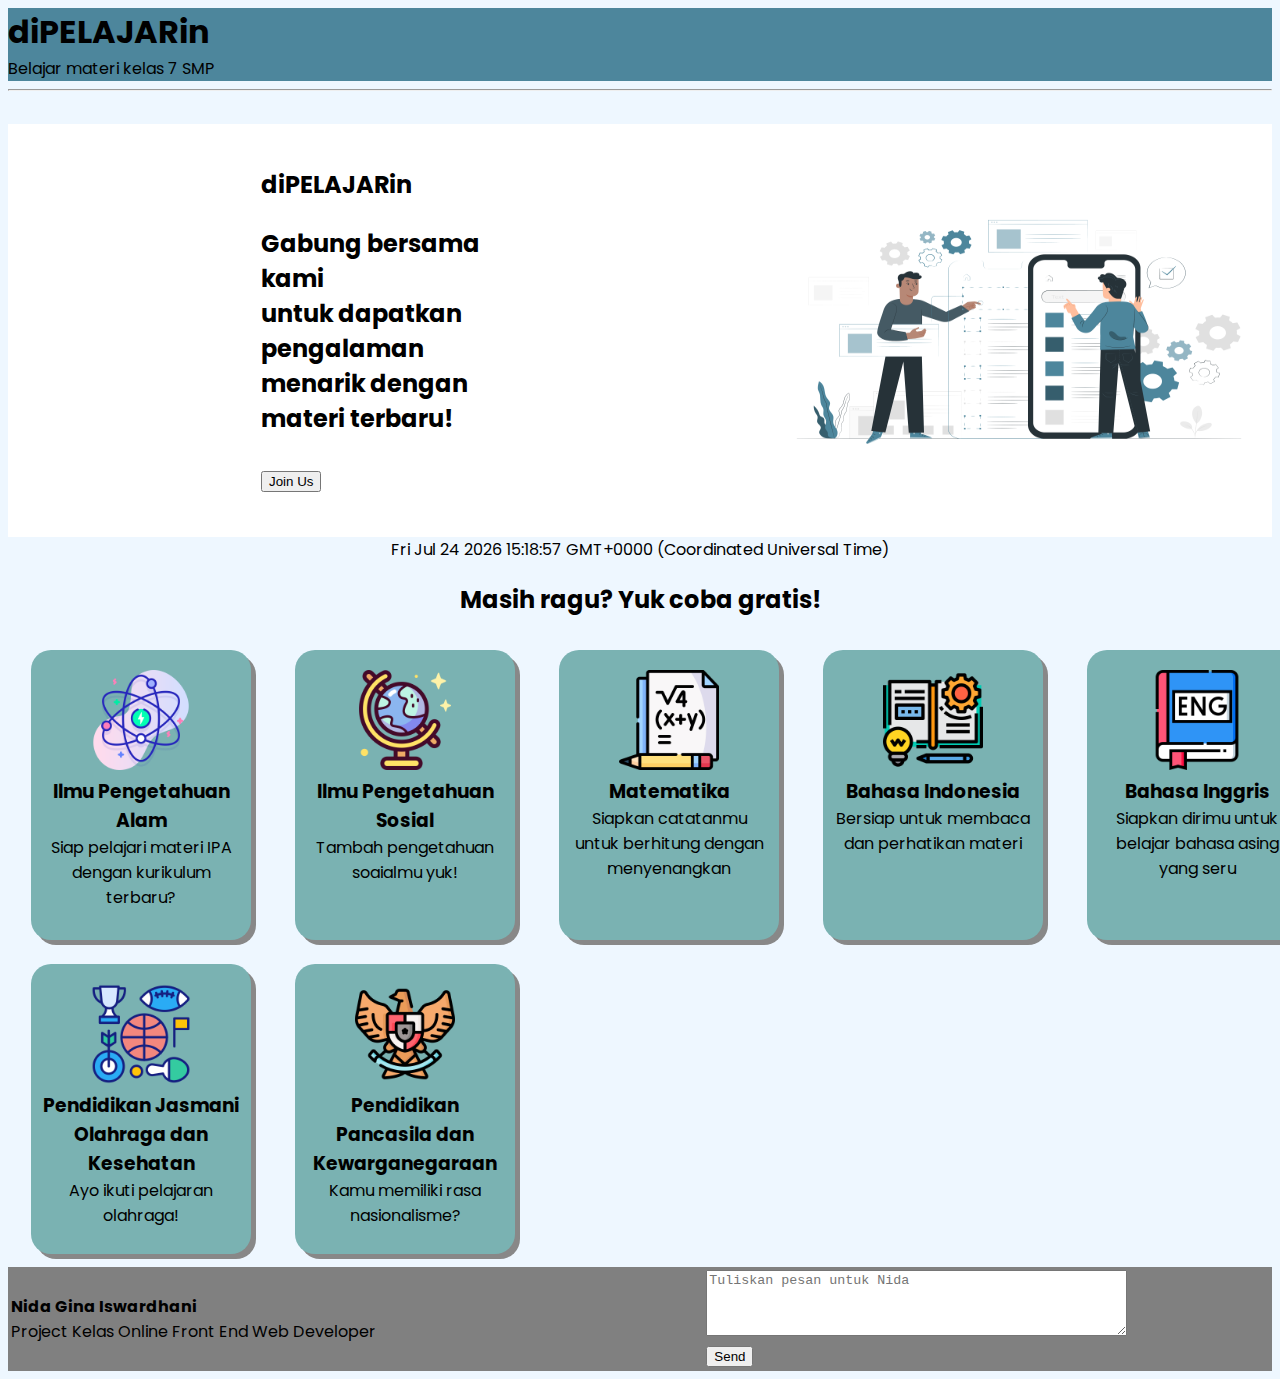
<file: index.html>
<!DOCTYPE html>
<html lang="en">
<head>
    <meta charset="UTF-8">
    <meta name="viewport" content="width=device-width, initial-scale=1.0">
    <title>Dashboard</title>

    <link rel="stylesheet" href="./public/Css/app.css">
</head>
<body style="background-color: #EEF7FF;">
    <nav>
        <h1 class="rm_margin">diPELAJARin</h1>
        <p class="rm_margin">Belajar materi kelas 7 SMP</p>
    </nav>
    <hr>
    <br>

    <!-- tampilan awal -->
    <div style="height: 200; background-color: #FFFFFF;">
        <table class="padding-left">
            <tr>
                <td>
                    <div>
                        <h2>diPELAJARin</2>
                        <p>Gabung bersama kami <br>untuk dapatkan pengalaman <br>menarik dengan materi terbaru!</p>
                        <!-- area kiri -->
                        <a href="./Halaman Isi/masuk.html">
                            <button>Join Us</button>
                        </a>
                    </div>
                </td>
                <td>
                    <div class="padding-left">
                        <!-- area kanan -->
                        <img src="./public/asset/Mobile testing-pana (2).png" alt="icon" style="width: 500px; height: 400px ;" class="img-icon">
                    </div>
                </td>
            </tr>
        </table>
    </div>

    <!-- menampilkan dom date-time js -->
    <section>
        <div id="date-time" class="text-center">
            <script>
                document.getElementById("date-time").innerHTML= Date();
            </script>
        </div>
        
    </section>

    <!-- card berisi materi dibuat dengan menggunakan tabel-->
    <!-- yang bisa digunakan hanya IPA -->
    <section id="content">
        <h2 class="text-center">Masih ragu? Yuk coba gratis!</h2>
        <table>
            <tr>
                <td>
                    <div>
                        <a href="./Halaman Belajar/ipa.html">
                            <div class="card text-center">
                                <img src="./public/asset/atom.png" alt="icon" srcset="" style="width: 100px; height: 100px;">
                                <h3 class="rm_margin">Ilmu Pengetahuan Alam</h3>
                                <p class="rm_margin">Siap pelajari materi IPA dengan kurikulum terbaru?</p>
                            </div>
                        </a>
                    </div>
                </td>
                <td>
                    <div>
                        <a href="./Halaman Belajar/ips.html">
                            <div class="card text-center">
                                <img src="./public/asset/geography.png" alt="icon" srcset="" style="width: 100px; height: 100px;">
                                <h3 class="rm_margin">Ilmu Pengetahuan Sosial</h3>
                                <p class="rm_margin">Tambah pengetahuan soaialmu yuk!</p>
                            </div>
                        </a>
                    </div>
                </td>
                <td>
                    <div>
                        <a href="./Halaman Belajar/matematika.html">
                            <div class="card text-center">
                                <img src="./public/asset/math.png" alt="icon" srcset="" style="width: 100px; height: 100px;">
                                <h3 class="rm_margin">Matematika</h3>
                                <p class="rm_margin">Siapkan catatanmu untuk berhitung dengan menyenangkan</p>
                            </div>
                        </a>
                    </div>
                </td>
                <td>
                    <div>
                        <a href="./Halaman Belajar/bindo.html">
                            <div class="card text-center">
                                <img src="./public/asset/lesson.png" alt="icon" srcset="" style="width: 100px; height: 100px;">
                                <h3 class="rm_margin">Bahasa Indonesia</h3>
                                <p class="rm_margin">Bersiap untuk membaca dan perhatikan materi</p>
                            </div>
                        </a>
                    </div>
                </td>
                <td>
                    <div>
                        <a href="./Halaman Belajar/bing.html">
                            <div class="card text-center">
                                <img src="./public/asset/eng.png" alt="icon" srcset="" style="width: 100px; height: 100px;">
                                <h3 class="rm_margin">Bahasa Inggris</h3>
                                <p class="rm_margin">Siapkan dirimu untuk belajar bahasa asing yang seru</p>
                            </div>
                        </a>
                    </div>
                </td>
            </tr>
            <tr>
                <td>
                    <div>
                        <a href="./Halaman Belajar/penjaskes.html">
                            <div class="card text-center">
                                <img src="./public/asset/game.png" alt="icon" srcset="" style="width: 100px; height: 100px;">
                                <h3 class="rm_margin">Pendidikan Jasmani Olahraga dan Kesehatan</h3>
                                <p class="rm_margin">Ayo ikuti pelajaran olahraga!</p>
                            </div>
                        </a>
                    </div>
                </td>
                <td>
                    <div>
                        <a href="./Halaman Belajar/ppkn.html">
                            <div class="card text-center">
                                <img src="./public/asset/garuda.png" alt="icon" srcset="" style="width: 100px; height: 100px;">
                                <h3 class="rm_margin">Pendidikan Pancasila dan Kewarganegaraan</h3>
                                <p class="rm_margin">Kamu memiliki rasa nasionalisme?</p>
                            </div>
                        </a>
                    </div>
                </td>
            </tr>
        </table>
    </section>
</body>
<footer>
    <!-- menampilkan pembuat -->
    <table style="width: 100%; height: 100%; background-color: grey;">
        <tr>
            <td>
                <h4 class="rm_margin">Nida Gina Iswardhani</h4>
                <p class="rm_margin">Project Kelas Online Front End Web Developer</p>
            </td>
            <td class="padding-left">
                <textarea name="pesan_wa" id="pesan" placeholder="Tuliskan pesan untuk Nida" rows="4" cols="50" required></textarea>
                <br>
                <button>Send</button>
            </td>
        </tr>
    </table>
</footer>
</html>
</file>
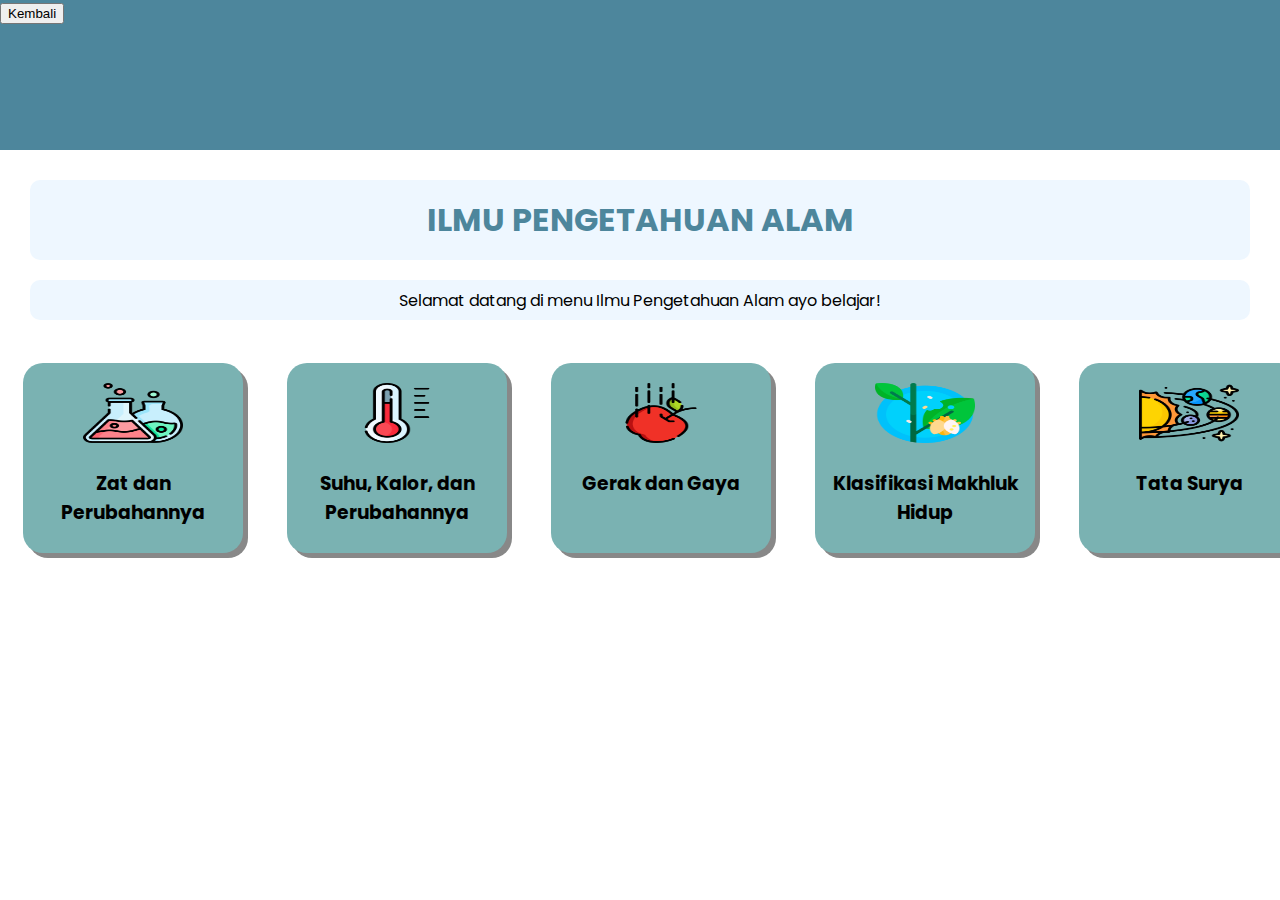
<file: Halaman Belajar/ipa.html>
<!DOCTYPE html>
<html lang="en">
<head>
    <meta charset="UTF-8">
    <meta name="viewport" content="width=device-width, initial-scale=1.0">
    <title>IPA</title>
    <section style="background-color: #4D869C; height: 150px;">
        <a href="../index.html"><button>Kembali</button></a>
    </section>
</head>
<body>
    <!-- hubungkan ke css -->
    <link rel="stylesheet" href="../public/Css/halbelajar.css">
    <div class="container">
        <div class="row">
            <div class="header" style="color: #4D869C;">
                <h1>ILMU PENGETAHUAN ALAM</h1>
            </div>
        </div>
        <div class="row">
            <div class="navigation">
                <p>Selamat datang di menu Ilmu Pengetahuan Alam ayo belajar!</p>
            </div>
        </div>
    </div>
    <!-- isi dari materi -->
    <!-- yang memiliki isi baru zat dan perubahannya -->
    <section id="content">
        <table>
            <tr>
                <td>
                    <div>
                        <a href="../Halaman Isi/ipa2.html">
                            <div class="card text-center">
                                <img src="../public/asset/science.png" alt="icon" srcset="" style="width: 100px; height: 60px;">
                                <h3 class="rm_margin">Zat dan Perubahannya</h3>
                            </div>
                        </a>
                    </div>
                </td>
                <td>
                    <div>
                        <a href="#">
                            <div class="card text-center">
                                <img src="../public/asset/thermometer.png" alt="icon" srcset="" style="width: 100px; height: 60px;">
                                <h3 class="rm_margin">Suhu, Kalor, dan Perubahannya</h3>
                            </div>
                        </a>
                    </div>
                </td>
                <td>
                    <div>
                        <a href="#">
                            <div class="card text-center">
                                <img src="../public/asset/gravity.png" alt="icon" srcset="" style="width: 100px; height: 60px;">
                                <h3 class="rm_margin">Gerak dan Gaya</h3>
                            </div>
                        </a>
                    </div>
                </td>
                <td>
                    <div>
                        <a href="#">
                            <div class="card text-center">
                                <img src="../public/asset/pest.png" alt="icon" srcset="" style="width: 100px; height: 60px;">
                                <h3 class="rm_margin">Klasifikasi Makhluk Hidup</h3>
                            </div>
                        </a>
                    </div>
                </td>
                <td>
                    <div>
                        <a href="#">
                            <div class="card text-center">
                                <img src="../public/asset/solar-system.png" alt="icon" srcset="" style="width: 100px; height: 60px;">
                                <h3 class="rm_margin">Tata Surya</h3>
                            </div>
                        </a>
                    </div>
                </td>
            </tr>
        </table>
    </section>
</body>
</html>
</file>
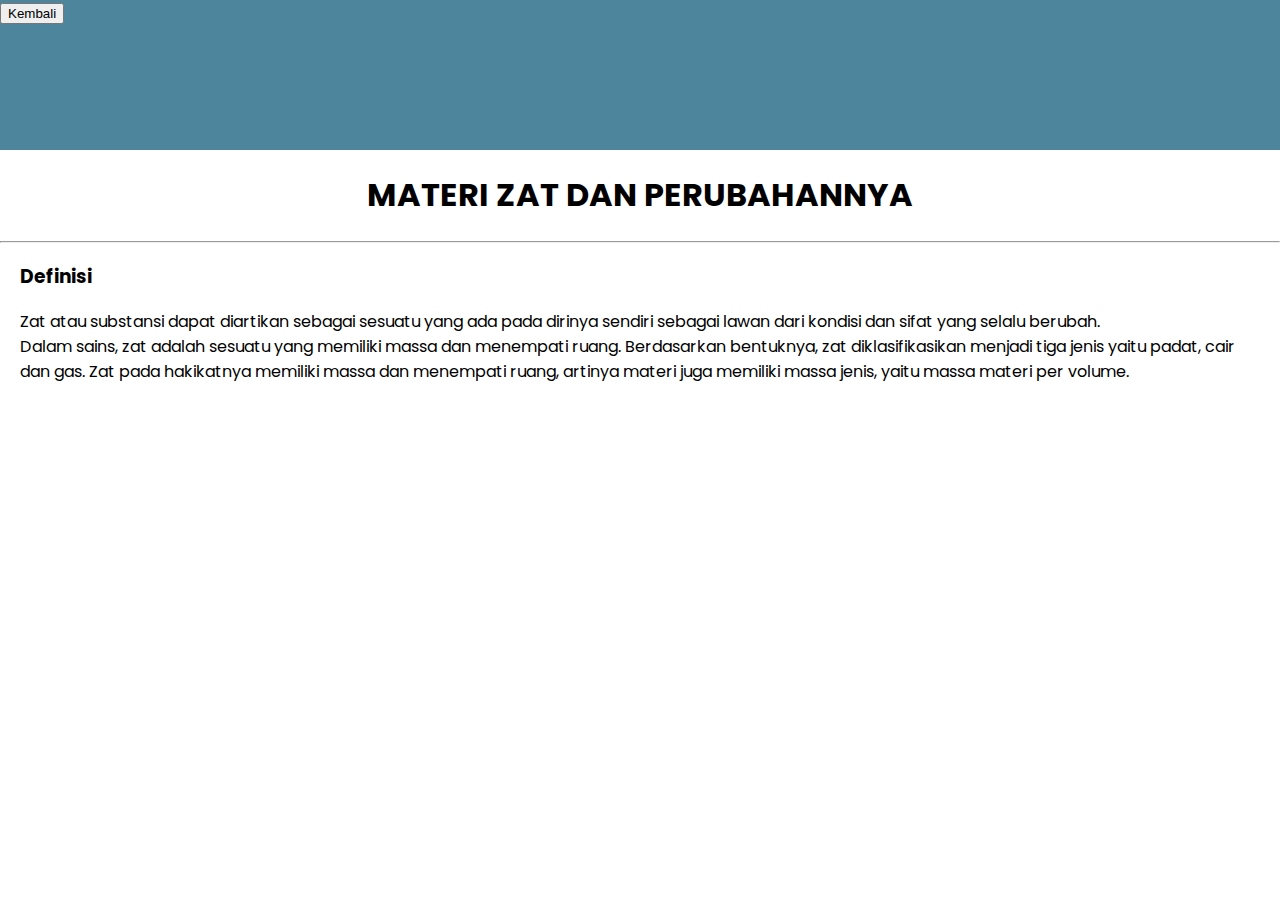
<file: Halaman Isi/ipa2.html>
<!DOCTYPE html>
<html lang="en">
<head>
    <meta charset="UTF-8">
    <meta name="viewport" content="width=device-width, initial-scale=1.0">
    <title>IPA</title>
    <link rel="stylesheet" href="../public/Css/halbelajar.css">
    <section style="background-color: #4D869C; height: 150px;">
        <a href="../Halaman Belajar/ipa.html"><button>Kembali</button></a>
    </section>
</head>
<body>
    <link rel="stylesheet" href="../public/Css/halbelajar.css">
    <h1 class="text-center">MATERI ZAT DAN PERUBAHANNYA</h1>
    <hr>
    <h3 class="left-right">Definisi</h3>
    <p class="left-right">Zat atau substansi dapat diartikan sebagai sesuatu yang ada pada dirinya sendiri sebagai lawan dari kondisi dan sifat yang selalu berubah.
        <br>
        Dalam sains, zat adalah sesuatu yang memiliki massa dan menempati ruang. Berdasarkan bentuknya, zat diklasifikasikan menjadi tiga jenis yaitu padat, cair dan gas. Zat pada hakikatnya memiliki massa dan menempati ruang, artinya materi juga memiliki massa jenis, yaitu massa materi per volume.</p>
</body>
</html>
</file>
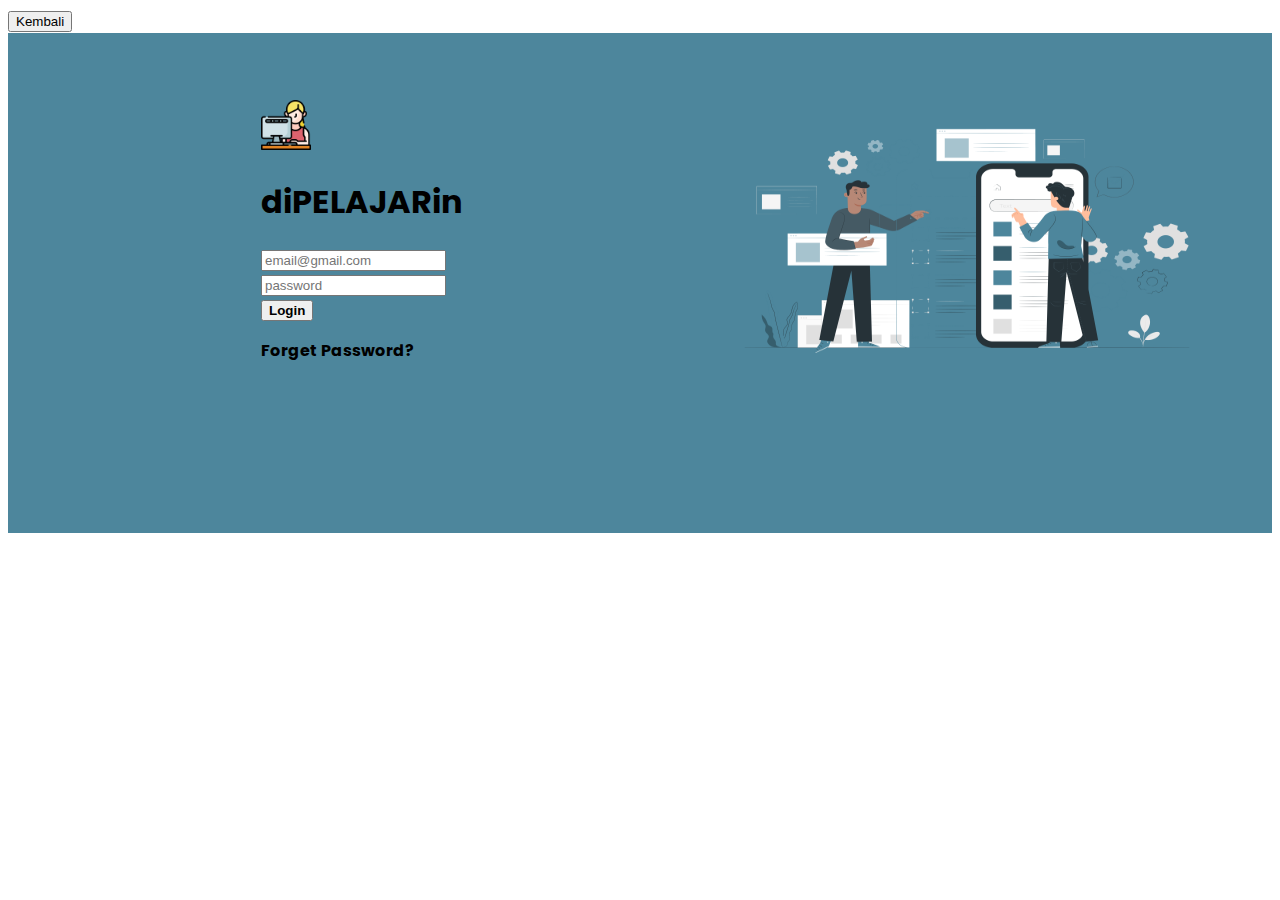
<file: Halaman Isi/masuk.html>
<!DOCTYPE html>
<html lang="en">
<head>
    <meta charset="UTF-8">
    <meta name="viewport" content="width=device-width, initial-scale=1.0">
    <title>Login</title>
    <link rel="stylesheet" href="../public/Css/app.css">
    <a href="../index.html"> <button>Kembali</button></a>
</head>
<body>
    <section class="section">
        <table class="padding-left">
            <tr>
                <td>
                    <div>
                        <!-- area kiri -->
                        <div>
                            <img src="../public/asset/freelancer_4844598.png" alt="icon" style="width: 50px; height: 50px ;" class="img-icon" class="text-center">
                            <h1>diPELAJARin</h1>
                        </div>
                        <div>
                            <!-- content utama -->
                            <form action="">
                                <input type="email" placeholder="email@gmail.com" name="email" id="email" required>
                                <br>
                                <input type="password" placeholder="password" name="password" id="password" required>
                                <div>
                                    <button><b>Login</b></button>
                                    <a href="">
                                        <p><b>Forget Password?</b></p>
                                    </a>
                                </div>
                            </form>
                        </div>
                    </div>
                </td>
                <td>
                    <div class="padding-left">
                        <!-- area kanan -->
                        <img src="../public/asset/Mobile testing-pana (2).png" alt="icon" style="width: 500px; height: 400px ;" class="img-icon">
                    </div>
                </td>
            </tr>
        </table>
    </section>
</body>
</html>
</file>
<file: public/Css/app.css>
@import url('https://fonts.googleapis.com/css2?family=Poppins:ital,wght@0,100;0,200;0,300;0,400;0,500;0,600;0,700;0,800;0,900;1,100;1,200;1,300;1,400;1,500;1,600;1,700;1,800;1,900&display=swap');

body{
    font-family: "Poppins", sans-serif;
}

nav{
    background-color: #4D869C;
}
.rm_margin{
    margin:0;
    padding:0;
}

a{
    text-decoration: none;
    color: black;
}
.card{
    margin: 10px 20px 10px 20px;
    padding: 20px 10px 20px 10px;
    border-radius:20px;
    width: 200px;
    height: 250px;
    box-shadow: 5px 5px #888888;
    background-color: #7AB2B2;
}

.text-center{
    text-align: center;
}

.card:hover{
    background-color: #888888;
}

.padding-left{
    padding-left: 250px;
}

.section{
    width: 100%;
    height: 500px;
    background-color: #4D869C;
}
/* .font-size{
    font-size: 10px;
} */
</file>
<file: public/Css/halbelajar.css>
@import url('https://fonts.googleapis.com/css2?family=Poppins:ital,wght@0,100;0,200;0,300;0,400;0,500;0,600;0,700;0,800;0,900;1,100;1,200;1,300;1,400;1,500;1,600;1,700;1,800;1,900&display=swap');

body{
    margin: 0;
    padding: 0;
    min-height: 100px;
    font-family: "Poppins", sans-serif;
}

a{
    text-decoration: none;
    color: black;
}

.container{
    margin: 20px;
}

.row{
    width: 100%;
    display: flex;
    justify-content: center;
    flex-wrap: wrap;
}

.header{
    display: flex;
    justify-content: center;
    align-items: center;
    background: #EEF7FF;
    position: relative;
    flex: 1;
    margin: 10px;
    width: 1000px;
    margin: 10px;
    height: 80px;
    border-radius: 10px;
    box-shadow: 0 0 Spx rgba(0, 0, 0, .3);
}

.navigation{
    display: flex;
    justify-content: center;
    align-items: center;
    background: #EEF7FF;
    position: relative;
    flex: 1;
    margin: 10px;
    width: 1000px;
    margin: 10px;
    height: 40px;
    border-radius: 10px;
    box-shadow: 0 0 Spx rgba(0, 0, 0, .3);
}

.card{
    margin: 10px 20px 10px 20px;
    padding: 20px 10px 20px 10px;
    border-radius:20px;
    width: 200px;
    height: 150px;
    box-shadow: 5px 5px #888888;
    background-color: #7AB2B2;
}

.card:hover{
    background-color: #888888;
}

.text-center{
    text-align: center;
}

.left-right{
    padding-left: 20px;
    padding-right: 20px;
}
</file>
